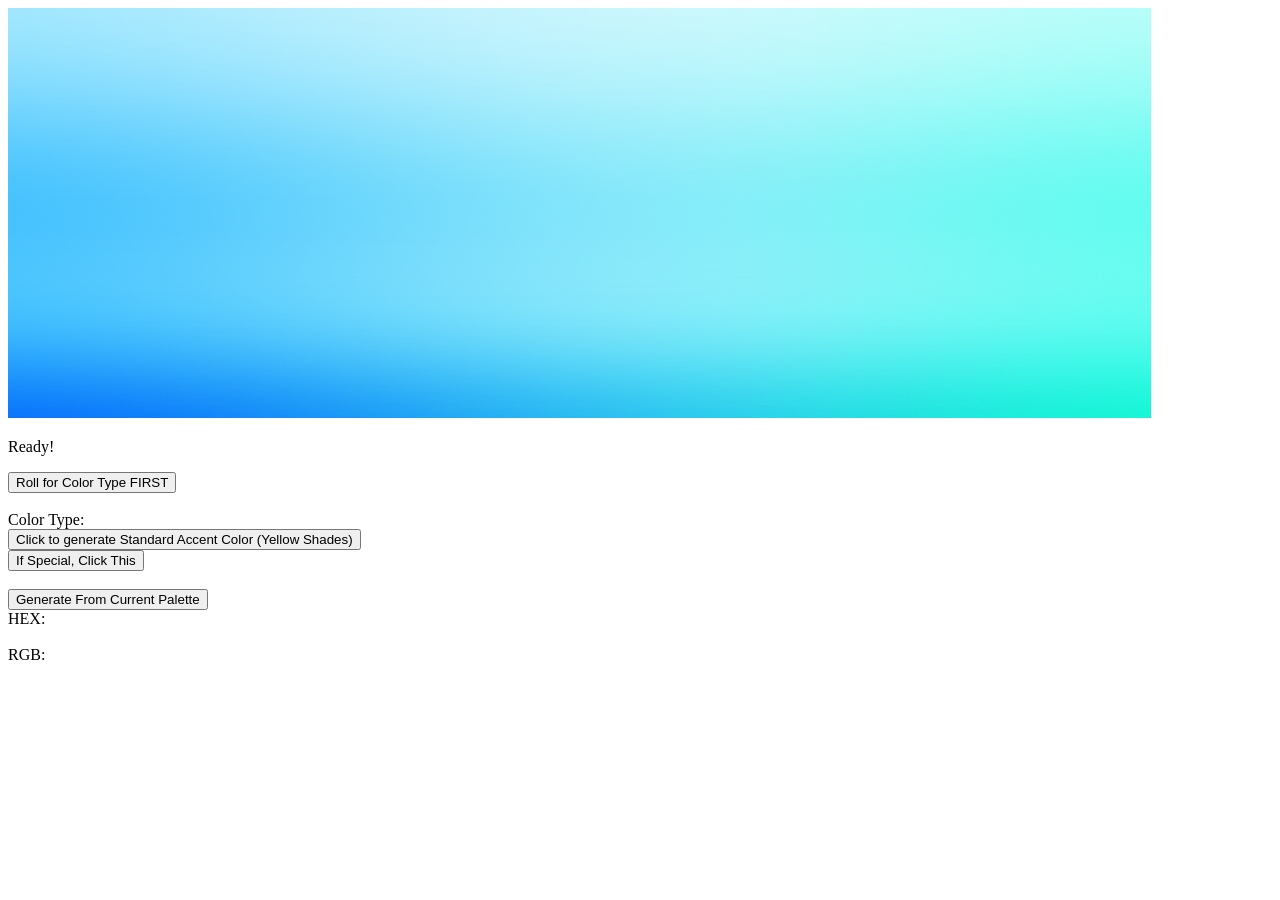
<file: index.html>
<!DOCTYPE html>
<head>
<style>
#cs {
  display: none;
}

.result {
  background-color: white;
  color: black;
}

#color-gen {
  width: 200px;
  height: 200px;
}
</style>
</head>

<body>

<div class="thumbnail">
  <div class="preview"></div>
  <img id="imageguy" src="">
</div>

<canvas id="cs"></canvas>

<p id="status">Loading image...</p>

<button id="color-type" onclick="getColorType()">Roll for Color Type FIRST</button><br><br>
<div id="color-type-box">
  <span>Color Type: </span>
</div>
<button onclick="getYellow()">Click to generate Standard Accent Color (Yellow Shades)</button><br>
<button onclick="getColor()">If Special, Click This</button><br><br>
<button id="getColor" onclick="pickColor()">Generate From Current Palette</button>

<div class="result">
  <span>HEX: </span>
  <br><br>
  <span>RGB: </span>
</div>

<div id="color-gen"></div>

<script>
const canvas = document.querySelector('#cs');
const ctx = canvas.getContext('2d');
const imgEl = document.getElementById('imageguy');
const statusEl = document.getElementById('status');
const result = document.querySelector('.result');
const preview = document.querySelector('.preview');

// All image filenames live in the images/ folder next to this HTML file.
// Add or remove filenames here as needed.
const SPECIAL_IMAGES = [
  'images/chao_color_blue.jpg',
  'images/chao_color_brown.jpg',
  'images/chao_color_gray.jpg',
  'images/chao_color_green.jpg',
  'images/chao_color_lime.jpg',
  'images/chao_color_orange.jpg',
  'images/chao_color_pink.jpg',
  'images/chao_color_purple.jpg',
  'images/chao_color_red.jpg',
  'images/chao_color_skyblue.jpg',
  'images/chao_color_yellow.jpg',
];

const YELLOW_IMAGE = 'images/chao_yellow_accents.png';
const DEFAULT_IMAGE = 'images/chao_starter_colors.png';

// Load a local image. Local files don't have CORS issues,
// but setting crossOrigin = "anonymous" is still good practice
// in case the page is ever served over HTTP.
function loadImage(src) {
  statusEl.textContent = 'Loading image…';
  const newImg = new Image();
  newImg.crossOrigin = 'anonymous'; // must be set BEFORE src
  newImg.onload = function () {
    imgEl.src = newImg.src;
    statusEl.textContent = 'Ready!';
  };
  newImg.onerror = function () {
    statusEl.textContent = 'Could not load image: ' + src;
  };
  newImg.src = src;
}

// Roll to get the color type of the chao
function getColorType() {
  var colorType;
  var randomNum = Math.floor(Math.random() * 100) + 1;
  var randomNumSpecial;

  if (randomNum < 96) {
    colorType = 'Standard';
  } else {
    randomNumSpecial = Math.floor(Math.random() * 100) + 1;
    colorType = randomNumSpecial < 76 ? 'Mono-tone' : 'Two-tone';
  }

  document.getElementById('color-type-box').innerHTML = 'Color Type: ' + colorType;
  console.log(randomNum, randomNumSpecial, colorType);
}

function getColor() {
  const src = SPECIAL_IMAGES[Math.floor(Math.random() * SPECIAL_IMAGES.length)];
  loadImage(src);
}

function getYellow() {
  loadImage(YELLOW_IMAGE);
}

function pickColor() {
  if (!imgEl.complete || imgEl.naturalWidth === 0) {
    statusEl.textContent = 'Image not ready yet — please wait!';
    return;
  }

  canvas.width = imgEl.naturalWidth;
  canvas.height = imgEl.naturalHeight;
  ctx.drawImage(imgEl, 0, 0);

  const x = Math.floor(Math.random() * canvas.width);
  const y = Math.floor(Math.random() * canvas.height);

  try {
    const p = ctx.getImageData(x, y, 1, 1).data;
    const hex = rgbToHex(p[0], p[1], p[2]);
    result.innerHTML =
      '<span>HEX: ' + hex + '</span><br><br>' +
      '<span>RGB: rgb(' + p[0] + ', ' + p[1] + ', ' + p[2] + ')</span>';
    document.getElementById('color-gen').style.background = hex;
    statusEl.textContent = 'Picked from (' + x + ', ' + y + ')';
  } catch (e) {
    statusEl.textContent = 'Error reading pixel: ' + e.message;
  }
}

// Mouse preview
imgEl.addEventListener('mousemove', function (e) {
  if (!imgEl.complete || imgEl.naturalWidth === 0) return;

  var rect = imgEl.getBoundingClientRect();
  var scaleX = imgEl.naturalWidth / imgEl.offsetWidth;
  var scaleY = imgEl.naturalHeight / imgEl.offsetHeight;
  var x = Math.floor((e.clientX - rect.left) * scaleX);
  var y = Math.floor((e.clientY - rect.top) * scaleY);

  canvas.width = imgEl.naturalWidth;
  canvas.height = imgEl.naturalHeight;
  ctx.drawImage(imgEl, 0, 0);

  try {
    var p = ctx.getImageData(x, y, 1, 1).data;
    preview.style.background = rgbToHex(p[0], p[1], p[2]);
  } catch (e) {}
});

function componentToHex(c) {
  var hex = c.toString(16);
  return hex.length == 1 ? '0' + hex : hex;
}

function rgbToHex(r, g, b) {
  return '#' + componentToHex(r) + componentToHex(g) + componentToHex(b);
}

// Load default image on page load
loadImage(DEFAULT_IMAGE);
</script>

</body>
</html>
</file>
